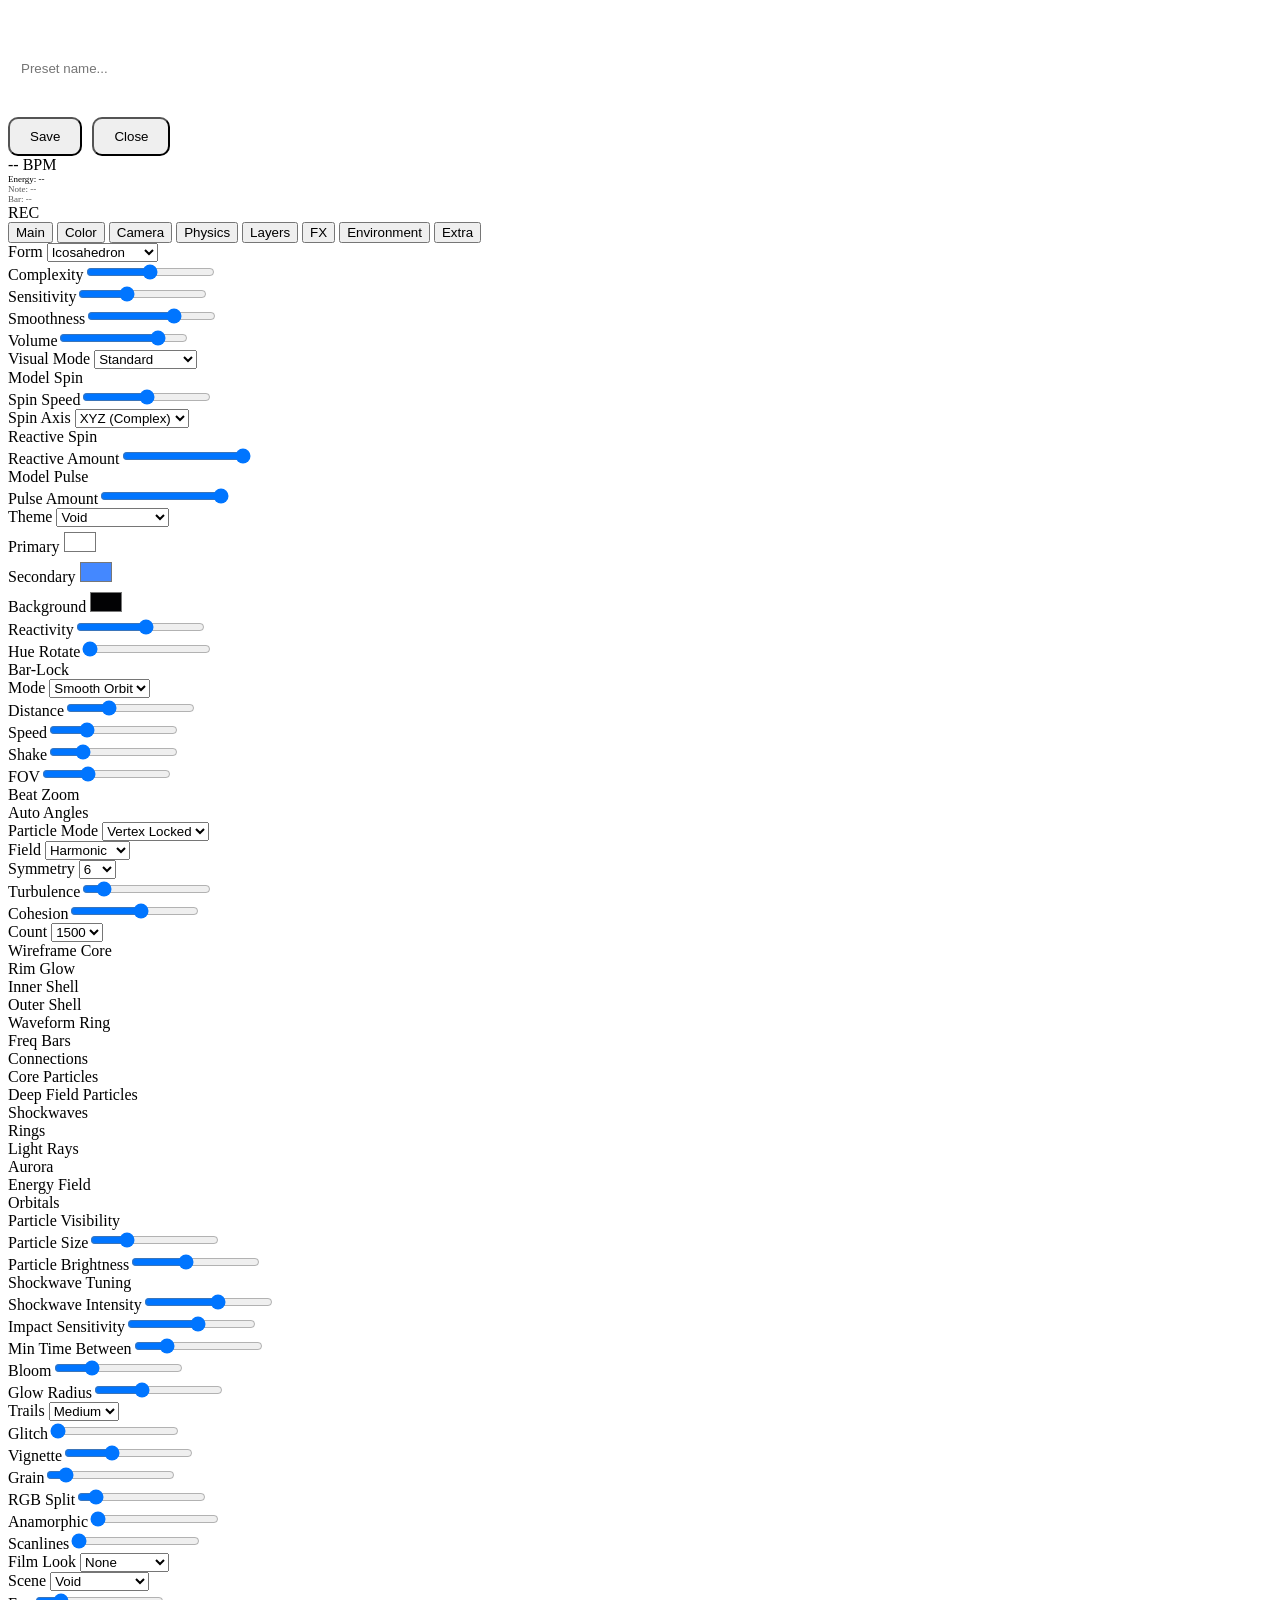
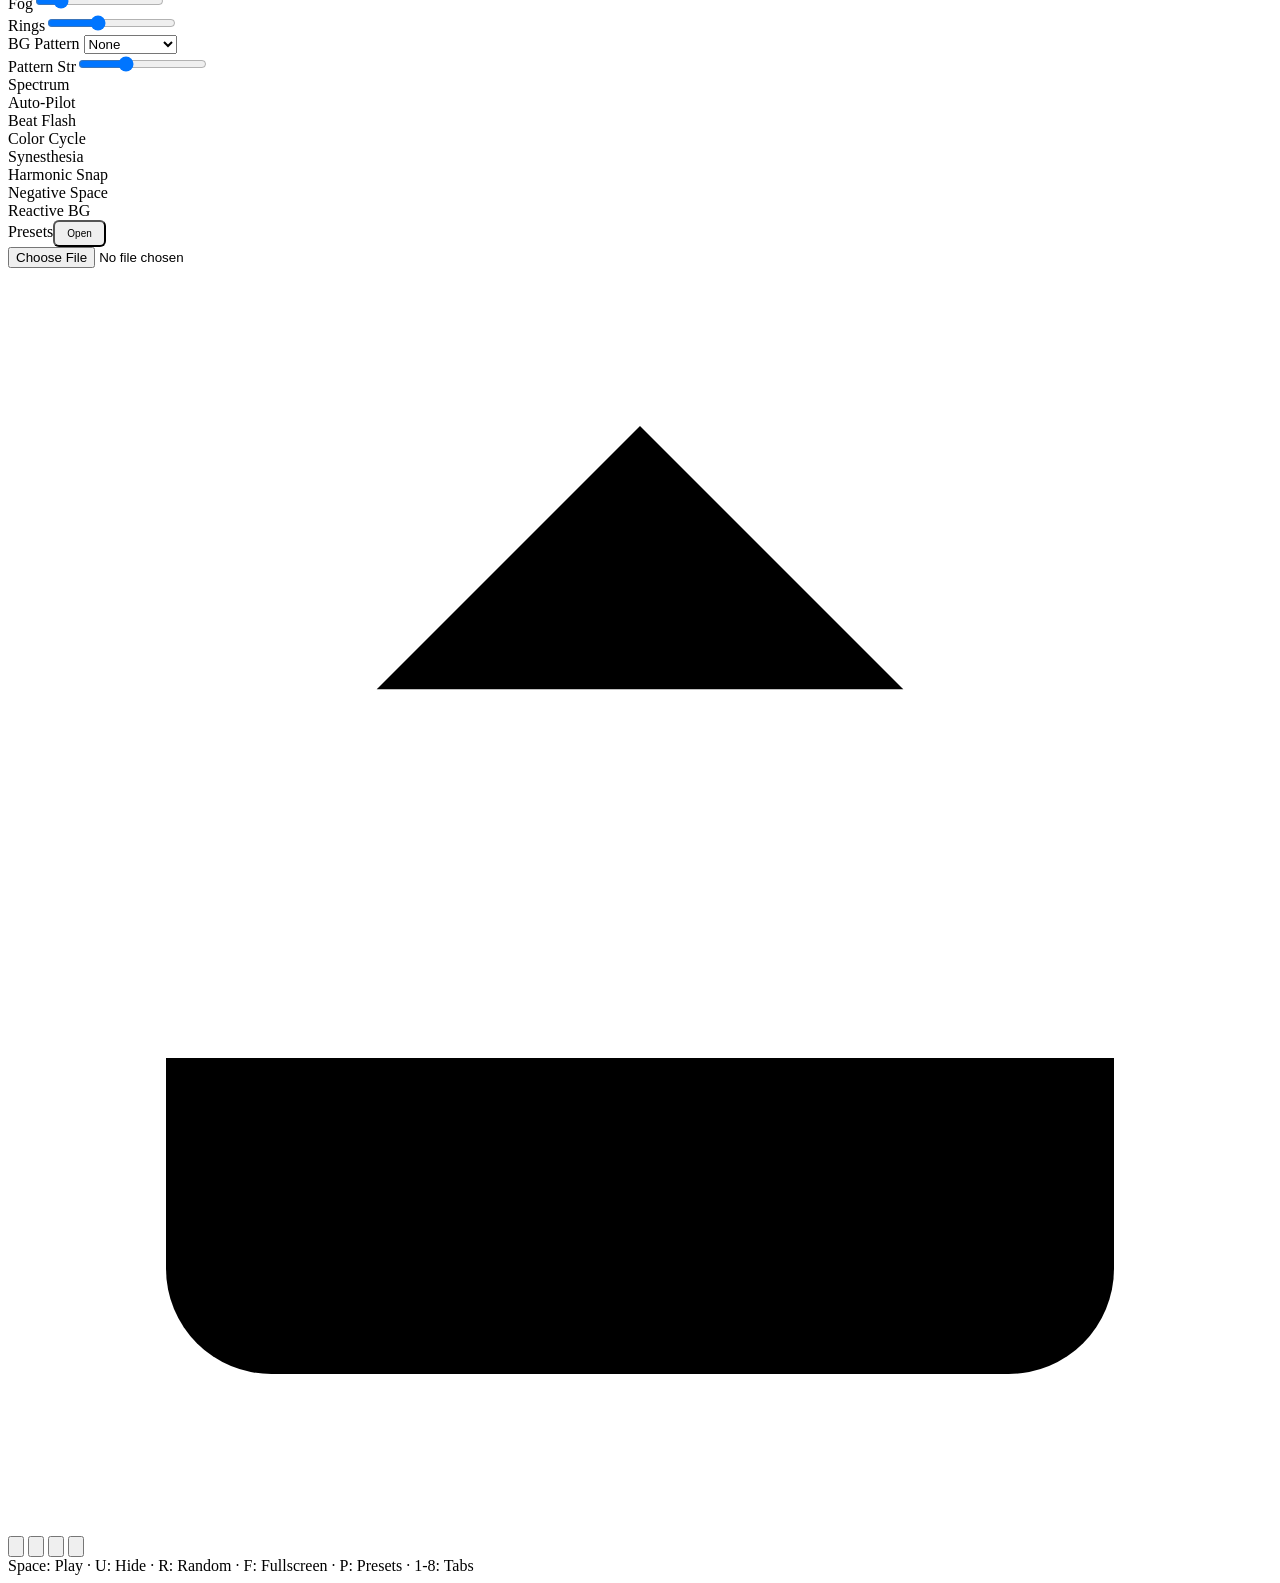
<file: index.html>
<!doctype html>
<!--
Geometric Resonance — by Kyler Simzer
License: MIT (see LICENSE)

Attribution request (not required by the MIT License):
If used commercially, please credit “Geometric Resonance by Kyler Simzer”.

Demo audio:
demo.mp3 © 2025 Kyler Simzer. All rights reserved.
Not licensed under MIT. Demo/listening only. No reuse/redistribution without permission.
-->
<html lang="en">
<head>
  <meta charset="utf-8" />
  <meta name="viewport" content="width=device-width, initial-scale=1" />
  <title>Geometric Resonance Ultra+</title>
  <style>
   
  </style>

  <script type="importmap">
    { "imports": {
      "three": "https://cdn.jsdelivr.net/npm/three@0.165.0/build/three.module.js",
      "three/addons/": "https://cdn.jsdelivr.net/npm/three@0.165.0/examples/jsm/"
    } }
  </script>
</head>

<body>
  
  <canvas id="spectrum-overlay" style="position:fixed;bottom:0;left:0;right:0;height:51px;pointer-events:none;opacity:0.5;z-index:9;"></canvas>

  <div id="preset-modal">
    <h3 style="color:rgba(255,255,255,0.85);font-weight:300;margin-bottom:18px;letter-spacing:0.15em;font-size:14px;">PRESETS</h3>
    <input type="text" id="preset-name" placeholder="Preset name..." style="width:100%;padding:12px;background:rgba(255,255,255,0.04);border:1px solid rgba(255,255,255,0.08);border-radius:10px;color:#fff;margin-bottom:14px;" />
    <div id="preset-list" style="max-height:220px;overflow-y:auto;margin-bottom:14px;"></div>
    <div style="display:flex;gap:10px;">
      <button class="btn" style="width:auto;padding:10px 20px;border-radius:10px;" onclick="savePreset()">Save</button>
      <button class="btn" style="width:auto;padding:10px 20px;border-radius:10px;" onclick="closePresetModal()">Close</button>
    </div>
  </div>

  <div id="status">
    <div id="bpm-display">-- BPM</div>
    <div id="energy-display" style="font-size:9px;">Energy: --</div>
    <div id="note-display" style="font-size:9px;opacity:0.65;">Note: --</div>
    <div id="bar-display" style="font-size:9px;opacity:0.65;">Bar: --</div>
    <div id="rec-indicator">REC</div>
  </div>

  <div id="ui">
    <div class="tabs">
      <button class="tab active" data-tab="main">Main</button>
      <button class="tab" data-tab="color">Color</button>
      <button class="tab" data-tab="camera">Camera</button>
      <button class="tab" data-tab="physics">Physics</button>
      <button class="tab" data-tab="layers">Layers</button>
      <button class="tab" data-tab="fx">FX</button>
      <button class="tab" data-tab="env">Environment</button>
      <button class="tab" data-tab="extra">Extra</button>
    </div>

    <div class="settings-container">
      <!-- MAIN -->
      <div class="settings-panel active" data-panel="main">
        <div class="setting">
          <span class="setting-label">Form</span>
          <select id="form">
            <option value="icosahedron">Icosahedron</option>
            <option value="octahedron">Octahedron</option>
            <option value="tetrahedron">Tetrahedron</option>
            <option value="dodecahedron">Dodecahedron</option>
            <option value="torus">Torus</option>
            <option value="torusKnot">Torus Knot</option>
            <option value="sphere">Sphere</option>
            <option value="hyperboloid">Hyperboloid</option>
            <option value="mobius">Möbius Strip</option>
            <option value="kleinBottle">Klein Bottle</option>
            <option value="gyroid">Gyroid Surface</option>
            <option value="cliffordTorus">Clifford Torus</option>
            <option value="hopfFibration">Hopf Fibration</option>
            <option value="seashell">Seashell</option>
            <option value="diniSurface">Dini Surface</option>
          </select>
        </div>
        <div class="setting"><span class="setting-label">Complexity</span><input type="range" id="density" min="1" max="5" step="1" value="3" /></div>
        <div class="setting"><span class="setting-label">Sensitivity</span><input type="range" id="sensitivity" min="0.2" max="3" step="0.1" value="1.2" /></div>
        <div class="setting"><span class="setting-label">Smoothness</span><input type="range" id="smoothness" min="0" max="1" step="0.05" value="0.7" /></div>
        <div class="setting"><span class="setting-label">Volume</span><input type="range" id="volume" min="0" max="1" step="0.01" value="0.8" /></div>
        <div class="setting">
          <span class="setting-label">Visual Mode</span>
          <select id="visualMode">
            <option value="standard">Standard</option>
            <option value="kaleidoscope">Kaleidoscope</option>
          </select>
        </div>
              <div class="setting"><span class="setting-label">Model Spin</span><div class="toggle active" id="toggleModelSpin"></div></div>
        <div class="setting"><span class="setting-label">Spin Speed</span><input type="range" id="modelSpinSpeed" min="0" max="2" step="0.01" value="1" /></div>
        <div class="setting">
          <span class="setting-label">Spin Axis</span>
          <select id="modelSpinAxis">
            <option value="y">Y Only (Stable)</option>
            <option value="xyz" selected>XYZ (Complex)</option>
          </select>
        </div>
        <div class="setting"><span class="setting-label">Reactive Spin</span><div class="toggle active" id="toggleModelSpinReactive"></div></div>
        <div class="setting"><span class="setting-label">Reactive Amount</span><input type="range" id="modelSpinReactivity" min="0" max="1" step="0.01" value="1" /></div>
        <div class="setting"><span class="setting-label">Model Pulse</span><div class="toggle active" id="toggleModelPulse"></div></div>
        <div class="setting"><span class="setting-label">Pulse Amount</span><input type="range" id="modelPulseAmount" min="0" max="1" step="0.01" value="1" /></div>
      </div>

      <!-- COLOR -->
      <div class="settings-panel" data-panel="color">
        <div class="setting">
          <span class="setting-label">Theme</span>
          <select id="colorTheme">
            <option value="void">Void</option>
            <option value="ember">Ember</option>
            <option value="arctic">Arctic</option>
            <option value="neon">Neon</option>
            <option value="sunset">Sunset</option>
            <option value="forest">Forest</option>
            <option value="vapor">Vaporwave</option>
            <option value="gold">Gold</option>
            <option value="blood">Blood</option>
            <option value="ocean">Ocean</option>
            <option value="aurora">Aurora</option>
            <option value="holographic">Holographic</option>
            <option value="plasma">Plasma</option>
            <option value="infrared">Infrared</option>
            <option value="bioluminescent">Bioluminescent</option>
          </select>
        </div>
        <div class="setting"><span class="setting-label">Primary</span><input type="color" id="colorPrimary" value="#ffffff" style="width:40px;height:30px;border:none;background:none;cursor:pointer;" /></div>
        <div class="setting"><span class="setting-label">Secondary</span><input type="color" id="colorSecondary" value="#4488ff" style="width:40px;height:30px;border:none;background:none;cursor:pointer;" /></div>
        <div class="setting"><span class="setting-label">Background</span><input type="color" id="colorBg" value="#020204" style="width:40px;height:30px;border:none;background:none;cursor:pointer;" /></div>
        <div class="setting"><span class="setting-label">Reactivity</span><input type="range" id="colorReactivity" min="0" max="1" step="0.05" value="0.55" /></div>
        <div class="setting"><span class="setting-label">Hue Rotate</span><input type="range" id="hueRotateSpeed" min="0" max="1" step="0.01" value="0" /></div>
        <div class="setting"><span class="setting-label">Bar-Lock</span><div class="toggle active" id="toggleBarLockColors"></div></div>
      </div>

      <!-- CAMERA -->
      <div class="settings-panel" data-panel="camera">
        <div class="setting">
          <span class="setting-label">Mode</span>
          <select id="cameraMode">
            <option value="orbit">Smooth Orbit</option>
            <option value="reactive">Reactive</option>
            <option value="cinematic">Cinematic</option>
            <option value="spiral">Spiral</option>
            <option value="figure8">Figure 8</option>
            <option value="vortex">Vortex Pull</option>
            <option value="pendulum">Pendulum</option>
            <option value="flythrough">Fly Through</option>
            <option value="drunk">Drunk</option>
          </select>
        </div>
        <div class="setting"><span class="setting-label">Distance</span><input type="range" id="cameraDistance" min="15" max="80" step="1" value="35" /></div>
        <div class="setting"><span class="setting-label">Speed</span><input type="range" id="cameraSpeed" min="0.1" max="2" step="0.05" value="0.6" /></div>
        <div class="setting"><span class="setting-label">Shake</span><input type="range" id="cameraShake" min="0" max="2" step="0.05" value="0.45" /></div>
        <div class="setting"><span class="setting-label">FOV</span><input type="range" id="cameraFov" min="30" max="120" step="5" value="60" /></div>
        <div class="setting"><span class="setting-label">Beat Zoom</span><div class="toggle active" id="toggleBeatZoom"></div></div>
        <div class="setting"><span class="setting-label">Auto Angles</span><div class="toggle" id="toggleAutoAngles"></div></div>
      </div>

      <!-- PHYSICS -->
      <div class="settings-panel" data-panel="physics">
        <div class="setting">
          <span class="setting-label">Particle Mode</span>
          <select id="particleMode">
            <option value="vertex">Vertex Locked</option>
            <option value="swarm">Swarm</option>
            <option value="explode">Explosive</option>
            <option value="orbital">Orbital</option>
            <option value="magnetic">Magnetic</option>
            <option value="wave">Wave</option>
            <option value="vortex">Vortex</option>
            <option value="aurora">Aurora</option>
          </select>
        </div>
        <div class="setting">
          <span class="setting-label">Field</span>
          <select id="fieldMode">
            <option value="harmonic" selected>Harmonic</option>
            <option value="noise">Noise</option>
            <option value="curl">Curl Noise</option>
            <option value="spiral">Spiral</option>
          </select>
        </div>
        <div class="setting">
          <span class="setting-label">Symmetry</span>
          <select id="symmetry">
            <option value="3">3</option><option value="4">4</option><option value="5">5</option>
            <option value="6" selected>6</option><option value="8">8</option><option value="12">12</option>
          </select>
        </div>
        <div class="setting"><span class="setting-label">Turbulence</span><input type="range" id="turbulence" min="0" max="2" step="0.05" value="0.25" /></div>
        <div class="setting"><span class="setting-label">Cohesion</span><input type="range" id="cohesion" min="0" max="1" step="0.05" value="0.55" /></div>
        <div class="setting">
          <span class="setting-label">Count</span>
          <select id="particleCount">
            <option value="500">500</option><option value="1500" selected>1500</option>
            <option value="4000">4000</option><option value="8000">8000</option>
          </select>
        </div>
      </div>

            <!-- LAYERS -->
      <div class="settings-panel" data-panel="layers">
        <div class="setting"><span class="setting-label">Wireframe Core</span><div class="toggle active" id="toggleWireframe"></div></div>
        <div class="setting"><span class="setting-label">Rim Glow</span><div class="toggle active" id="toggleRimGlow"></div></div>
        <div class="setting"><span class="setting-label">Inner Shell</span><div class="toggle active" id="toggleInner"></div></div>
        <div class="setting"><span class="setting-label">Outer Shell</span><div class="toggle active" id="toggleOuter"></div></div>
        <div class="setting"><span class="setting-label">Waveform Ring</span><div class="toggle active" id="toggleWaveform"></div></div>
        <div class="setting"><span class="setting-label">Freq Bars</span><div class="toggle" id="toggleBars"></div></div>
        <div class="setting"><span class="setting-label">Connections</span><div class="toggle active" id="toggleConnections"></div></div>
        <div class="setting"><span class="setting-label">Core Particles</span><div class="toggle active" id="toggleParticles"></div></div>
        <div class="setting"><span class="setting-label">Deep Field Particles</span><div class="toggle active" id="toggleDeepParticles"></div></div>
        <div class="setting"><span class="setting-label">Shockwaves</span><div class="toggle active" id="toggleShockwaves"></div></div>
        <div class="setting"><span class="setting-label">Rings</span><div class="toggle active" id="toggleRings"></div></div>
        <div class="setting"><span class="setting-label">Light Rays</span><div class="toggle" id="toggleLightRays"></div></div>
        <div class="setting"><span class="setting-label">Aurora</span><div class="toggle" id="toggleAurora"></div></div>
        <div class="setting"><span class="setting-label">Energy Field</span><div class="toggle" id="toggleEnergyField"></div></div>
        <div class="setting"><span class="setting-label">Orbitals</span><div class="toggle" id="toggleOrbitals"></div></div>

        <div class="group-title">Particle Visibility</div>
        <div class="setting"><span class="setting-label">Particle Size</span><input type="range" id="particleSizeMult" min="0.5" max="2.5" step="0.05" value="1" /></div>
        <div class="setting"><span class="setting-label">Particle Brightness</span><input type="range" id="particleBrightness" min="0.3" max="2.0" step="0.05" value="1" /></div>

        <div class="group-title">Shockwave Tuning</div>
        <div class="setting"><span class="setting-label">Shockwave Intensity</span><input type="range" id="shockwaveIntensity" min="0" max="1.2" step="0.05" value="0.7" /></div>
        <div class="setting"><span class="setting-label">Impact Sensitivity</span><input type="range" id="shockwaveImpactThreshold" min="0" max="1" step="0.02" value="0.55" /></div>
        <div class="setting"><span class="setting-label">Min Time Between</span><input type="range" id="shockwaveCooldown" min="0.05" max="0.8" step="0.01" value="0.22" /></div>
      </div>

<!-- FX -->
      <div class="settings-panel" data-panel="fx">
        <div class="setting"><span class="setting-label">Bloom</span><input type="range" id="bloomStrength" min="0" max="3" step="0.05" value="0.8" /></div>
        <div class="setting"><span class="setting-label">Glow Radius</span><input type="range" id="bloomRadius" min="0" max="2" step="0.05" value="0.7" /></div>
        <div class="setting">
          <span class="setting-label">Trails</span>
          <select id="trailMode">
            <option value="none">None</option><option value="light">Light</option>
            <option value="medium" selected>Medium</option><option value="heavy">Heavy</option><option value="smear">Smear</option>
          </select>
        </div>
        <div class="setting"><span class="setting-label">Glitch</span><input type="range" id="glitchAmount" min="0" max="1" step="0.05" value="0" /></div>
        <div class="setting"><span class="setting-label">Vignette</span><input type="range" id="vignette" min="0" max="1" step="0.05" value="0.35" /></div>
        <div class="setting"><span class="setting-label">Grain</span><input type="range" id="grain" min="0" max="1" step="0.05" value="0.12" /></div>
        <div class="setting"><span class="setting-label">RGB Split</span><input type="range" id="aberration" min="0" max="1" step="0.05" value="0.08" /></div>
        <div class="setting"><span class="setting-label">Anamorphic</span><input type="range" id="anamorphic" min="0" max="1" step="0.05" value="0" /></div>
        <div class="setting"><span class="setting-label">Scanlines</span><input type="range" id="scanlines" min="0" max="1" step="0.05" value="0" /></div>
        <div class="setting">
          <span class="setting-label">Film Look</span>
          <select id="filmLook">
            <option value="none">None</option><option value="cinematic">Cinematic</option>
            <option value="vintage">Vintage</option><option value="neon">Neon Night</option><option value="dream">Dream</option>
          </select>
        </div>
      </div>

      <!-- ENV -->
      <div class="settings-panel" data-panel="env">
        <div class="setting">
          <span class="setting-label">Scene</span>
          <select id="environment">
            <option value="void">Void</option><option value="grid">Grid Floor</option>
            <option value="stars">Starfield</option><option value="nebula">Nebula</option>
            <option value="matrix">Matrix Rain</option><option value="ocean">Deep Ocean</option><option value="crystal">Crystal Cave</option>
          </select>
        </div>
        <div class="setting"><span class="setting-label">Fog</span><input type="range" id="fogDensity" min="0" max="0.05" step="0.002" value="0.008" /></div>
        <div class="setting"><span class="setting-label">Rings</span><input type="range" id="ringCount" min="0" max="8" step="1" value="3" /></div>
        <div class="setting">
          <span class="setting-label">BG Pattern</span>
          <select id="bgPattern">
            <option value="none" selected>None</option><option value="mandala">Mandala</option>
            <option value="lattice">Lattice</option><option value="plasma">Plasma</option>
            <option value="voronoi">Voronoi</option><option value="waves">Sine Waves</option>
          </select>
        </div>
        <div class="setting"><span class="setting-label">Pattern Str</span><input type="range" id="bgPatternStrength" min="0" max="1" step="0.05" value="0.35" /></div>
      </div>

      <!-- EXTRA -->
      <div class="settings-panel" data-panel="extra">
        <div class="setting"><span class="setting-label">Spectrum</span><div class="toggle active" id="toggleSpectrum"></div></div>
        <div class="setting"><span class="setting-label">Auto-Pilot</span><div class="toggle" id="toggleAutoPilot"></div></div>
        <div class="setting"><span class="setting-label">Beat Flash</span><div class="toggle active" id="toggleBeatFlash"></div></div>
        <div class="setting"><span class="setting-label">Color Cycle</span><div class="toggle active" id="toggleColorCycle"></div></div>
        <div class="setting"><span class="setting-label">Synesthesia</span><div class="toggle" id="toggleSynesthesia"></div></div>
        <div class="setting"><span class="setting-label">Harmonic Snap</span><div class="toggle active" id="toggleHarmonicSnap"></div></div>
        <div class="setting"><span class="setting-label">Negative Space</span><div class="toggle" id="toggleNegativeSpace"></div></div>
        <div class="setting"><span class="setting-label">Reactive BG</span><div class="toggle active" id="toggleReactiveBg"></div></div>
        <div class="setting"><span class="setting-label">Presets</span><button class="btn" style="width:auto;padding:6px 12px;border-radius:6px;font-size:10px;" onclick="openPresetModal()">Open</button></div>
      </div>
    </div>

    <div class="controls">
      <div class="btn" style="position:relative;">
        <input type="file" accept="audio/*" id="file" class="file-input" />
        <svg viewBox="0 0 24 24"><path d="M21 15v4a2 2 0 0 1-2 2H5a2 2 0 0 1-2-2v-4"/><polyline points="17 8 12 3 7 8"/><line x1="12" y1="3" x2="12" y2="15"/></svg>
      </div>
      <button class="btn primary" id="playBtn">
        <svg id="playIcon" viewBox="0 0 24 24"><polygon points="5 3 19 12 5 21 5 3"/></svg>
        <svg id="pauseIcon" viewBox="0 0 24 24" style="display:none;"><rect x="6" y="4" width="4" height="16"/><rect x="14" y="4" width="4" height="16"/></svg>
      </button>
      <button class="btn" id="recordBtn"><svg viewBox="0 0 24 24"><circle cx="12" cy="12" r="6"/></svg></button>
      <button class="btn" id="randomBtn" title="Randomize"><svg viewBox="0 0 24 24"><path d="M16 3h5v5M4 20L21 3M21 16v5h-5M15 15l6 6M4 4l5 5"/></svg></button>
      <button class="btn" id="fullscreenBtn" title="Fullscreen"><svg viewBox="0 0 24 24"><path d="M8 3H5a2 2 0 00-2 2v3m18 0V5a2 2 0 00-2-2h-3m0 18h3a2 2 0 002-2v-3M3 16v3a2 2 0 002 2h3"/></svg></button>
    </div>

    <span class="hint">Space: Play · U: Hide · R: Random · F: Fullscreen · P: Presets · 1-8: Tabs</span>
  </div>

  <audio id="audio" crossorigin="anonymous"></audio>
  <script type="module">
    import * as THREE from "three";
    import { EffectComposer } from "three/addons/postprocessing/EffectComposer.js";
    import { RenderPass } from "three/addons/postprocessing/RenderPass.js";
    import { UnrealBloomPass } from "three/addons/postprocessing/UnrealBloomPass.js";
    import { AfterimagePass } from "three/addons/postprocessing/AfterimagePass.js";
    import { ShaderPass } from "three/addons/postprocessing/ShaderPass.js";

    const TAU = Math.PI * 2;
    const clamp = (v, a, b) => Math.min(b, Math.max(a, v));
    const lerp = (a, b, t) => a + (b - a) * t;
    const fract = (x) => x - Math.floor(x);
    const hash1 = (n) => fract(Math.sin(n * 12.9898) * 43758.5453123);
    
    // Easing functions for smoother animations
    const easeOutQuad = (t) => t * (2 - t);
    const easeOutCubic = (t) => 1 - Math.pow(1 - t, 3);
    const easeOutExpo = (t) => t === 1 ? 1 : 1 - Math.pow(2, -10 * t);
    const easeInOutSine = (t) => -(Math.cos(Math.PI * t) - 1) / 2;
    const smoothstep = (a, b, t) => { const x = clamp((t - a) / (b - a), 0, 1); return x * x * (3 - 2 * x); };
    const smootherstep = (a, b, t) => { const x = clamp((t - a) / (b - a), 0, 1); return x * x * x * (x * (x * 6 - 15) + 10); };
    
    // Improved noise function with better distribution
    const hash2 = (x, y) => fract(Math.sin(x * 12.9898 + y * 78.233) * 43758.5453);
    const hash3 = (x, y, z) => fract(Math.sin(x * 12.9898 + y * 78.233 + z * 45.164) * 43758.5453);
    
    // Perlin-like noise interpolation for smoother motion
    const fade = (t) => t * t * t * (t * (t * 6 - 15) + 10);
    const gradNoise = (x, y, z) => {
      const xi = Math.floor(x), yi = Math.floor(y), zi = Math.floor(z);
      const xf = x - xi, yf = y - yi, zf = z - zi;
      const u = fade(xf), v = fade(yf), w = fade(zf);
      
      const n000 = hash3(xi, yi, zi) * 2 - 1;
      const n001 = hash3(xi, yi, zi + 1) * 2 - 1;
      const n010 = hash3(xi, yi + 1, zi) * 2 - 1;
      const n011 = hash3(xi, yi + 1, zi + 1) * 2 - 1;
      const n100 = hash3(xi + 1, yi, zi) * 2 - 1;
      const n101 = hash3(xi + 1, yi, zi + 1) * 2 - 1;
      const n110 = hash3(xi + 1, yi + 1, zi) * 2 - 1;
      const n111 = hash3(xi + 1, yi + 1, zi + 1) * 2 - 1;
      
      return lerp(
        lerp(lerp(n000, n100, u), lerp(n010, n110, u), v),
        lerp(lerp(n001, n101, u), lerp(n011, n111, u), v),
        w
      );
    };

    const config = {
      form: 'icosahedron', density: 3, sensitivity: 1.2, volume: 0.8, visualMode: 'standard',
      colorTheme: 'void', colorPrimary: '#ffffff', colorSecondary: '#4488ff', colorBg: '#020204',
      colorReactivity: 0.55, colorCycle: true, hueRotateSpeed: 0, barLockColors: true,
      cameraMode: 'orbit', cameraDistance: 35, cameraSpeed: 0.6, cameraShake: 0.45, cameraFov: 60,
      cameraBeatZoom: true, cameraAutoAngles: false,
      particleMode: 'vertex', fieldMode: 'harmonic', symmetry: 6, turbulence: 0.25, cohesion: 0.55, particleCount: 1500,
      bloomStrength: 0.8, bloomRadius: 0.7, trailMode: 'medium', glitchAmount: 0,
      vignette: 0.35, grain: 0.12, aberration: 0.08, anamorphic: 0, scanlines: 0, filmLook: 'none',
      environment: 'void', fogDensity: 0.008, ringCount: 3,
      showInner: true, showOuter: true, showWaveform: true, showBars: false,
      showConnections: true, showParticles: true, showDeepParticles: true, showShockwaves: true,
      showWireframeCore: true, showRimGlow: true, showRings: true,
      particleSizeMult: 1.0, particleBrightness: 1.0,
      shockwaveIntensity: 0.7, shockwaveImpactThreshold: 0.55, shockwaveCooldown: 0.22,
      showLightRays: false, showAurora: false, showEnergyField: false, showOrbitals: false,
      showSpectrum: true, autoPilot: false, beatFlash: true,
      synesthesia: false, harmonicSnap: true, negativeSpace: false, reactiveBg: true,
      bgPattern: 'none', bgPatternStrength: 0.35,
      // NEW: Smoothness control (0 = reactive, 1 = ultra smooth)
      smoothness: 0.7,
      // Model motion controls
      modelSpinEnabled: true,
      modelSpinSpeed: 1.0,
      modelSpinAxis: 'xyz',
      modelSpinReactive: true,
      modelSpinReactivity: 1.0,
      modelPulseEnabled: true,
      modelPulseAmount: 1.0 
    };

    const colorThemes = {
      void: { primary: '#ffffff', secondary: '#888888', bg: '#020204' },
      ember: { primary: '#ff6b35', secondary: '#ff2200', bg: '#0a0505' },
      arctic: { primary: '#88ffff', secondary: '#0066ff', bg: '#020508' },
      neon: { primary: '#ff00ff', secondary: '#00ffff', bg: '#050008' },
      sunset: { primary: '#ff8855', secondary: '#ff3366', bg: '#0a0508' },
      forest: { primary: '#88ff88', secondary: '#00aa44', bg: '#030805' },
      vapor: { primary: '#ff71ce', secondary: '#01cdfe', bg: '#05020a' },
      gold: { primary: '#ffd700', secondary: '#ff8c00', bg: '#080604' },
      blood: { primary: '#ff0044', secondary: '#880022', bg: '#0a0204' },
      ocean: { primary: '#0088ff', secondary: '#004488', bg: '#020408' },
      aurora: { primary: '#00ff88', secondary: '#ff00ff', bg: '#020804' },
      holographic: { primary: '#ff88ff', secondary: '#88ffff', bg: '#040408' },
      plasma: { primary: '#ff4488', secondary: '#4488ff', bg: '#080408' },
      infrared: { primary: '#ff2222', secondary: '#880044', bg: '#0a0204' },
      bioluminescent: { primary: '#00ffaa', secondary: '#0088ff', bg: '#020806' }
    };

    const renderer = new THREE.WebGLRenderer({ antialias: true, alpha: false });
    renderer.setSize(window.innerWidth, window.innerHeight);
    renderer.setPixelRatio(Math.min(window.devicePixelRatio, 2));
    renderer.toneMapping = THREE.ACESFilmicToneMapping;
    renderer.toneMappingExposure = 1.15;
    document.body.appendChild(renderer.domElement);
    renderer.domElement.id = 'canvas';

    // Background Scene
    const bgScene = new THREE.Scene();
    const bgCam = new THREE.OrthographicCamera(-1, 1, 1, -1, 0, 1);

    const bgUniforms = {
      uTime: { value: 0 }, uPhase: { value: 0 },
      uResolution: { value: new THREE.Vector2(window.innerWidth, window.innerHeight) },
      uBgColor: { value: new THREE.Color(config.colorBg) },
      uAccentA: { value: new THREE.Color(config.colorPrimary) },
      uAccentB: { value: new THREE.Color(config.colorSecondary) },
      uPattern: { value: 0 }, uPatternStrength: { value: config.bgPatternStrength },
      uSymmetry: { value: config.symmetry },
      uEnergy: { value: 0 }, uBass: { value: 0 }, uMid: { value: 0 }, uHigh: { value: 0 },
      uNegative: { value: 0 }, uBeatPulse: { value: 0 }, uReactiveBg: { value: 1 }
    };

    const bgVert = `varying vec2 vUv; void main(){ vUv = uv; gl_Position = vec4(position.xy, 0.0, 1.0); }`;
    const bgFrag = `
      precision highp float;
      varying vec2 vUv;
      uniform float uTime, uPhase, uPatternStrength, uSymmetry, uEnergy, uBass, uMid, uHigh, uNegative, uBeatPulse, uReactiveBg;
      uniform vec2 uResolution;
      uniform vec3 uBgColor, uAccentA, uAccentB;
      uniform int uPattern;
      float sat(float x){ return clamp(x, 0.0, 1.0); }
      float hash(vec2 p) { return fract(sin(dot(p, vec2(127.1, 311.7))) * 43758.5453); }
      vec3 mixScreen(vec3 a, vec3 b, float t){ return mix(a, 1.0 - (1.0 - a) * (1.0 - b), t); }
      void main(){
        vec2 uv = vUv;
        float aspect = uResolution.x / max(uResolution.y, 1.0);
        vec3 base = uBgColor;
        vec2 p = uv * 2.0 - 1.0;
        p.x *= aspect;
        float r = length(p), a = atan(p.y, p.x);
        float n = max(uSymmetry, 1.0);
        float sector = 6.28318530718 / n;
        float asym = mod(a + 3.14159265359, sector) * n;
        float ph = uPhase;
        float reactMult = uReactiveBg > 0.5 ? 1.0 : 0.0;
        float pat = 0.0;
        if (uPattern == 1) {
          pat = 0.55 * sin((10.0 + uBass * 10.0 * reactMult) * r - ph * 0.35) * cos((2.0 + uMid * 4.0 * reactMult) * asym + ph * 0.25)
              + 0.35 * sin((18.0 + uHigh * 20.0 * reactMult) * r + (3.0 + uHigh * 4.0 * reactMult) * asym - ph * 0.55);
        } else if (uPattern == 2) {
          float s = 6.0 + uMid * 10.0 * reactMult;
          float rot = ph * 0.08;
          mat2 R = mat2(cos(rot), -sin(rot), sin(rot), cos(rot));
          vec2 q = R * p;
          float gx = abs(fract(q.x * s) - 0.5), gy = abs(fract(q.y * s) - 0.5);
          pat = (1.0 - sat(min(gx, gy) * 18.0)) * (0.6 + 0.4 * sin(ph * 0.25 + r * 3.0));
        } else if (uPattern == 3) {
          pat = 0.25 * (sin(p.x * (2.0 + uBass * 3.0 * reactMult) + ph * 0.15) + sin(p.y * (3.0 + uMid * 4.0 * reactMult) - ph * 0.12)
              + sin((p.x + p.y) * (4.0 + uHigh * 6.0 * reactMult) + ph * 0.10) + sin(r * (6.0 + uEnergy * 8.0 * reactMult) - ph * 0.08));
        } else if (uPattern == 4) {
          pat = sin(r * 8.0 - ph * 0.2) * 0.5 + sin(asym * 3.0 + ph * 0.1) * 0.3;
        } else if (uPattern == 5) {
          for (float i = 1.0; i <= 5.0; i++) {
            float freq = i * (1.0 + uEnergy * 0.5 * reactMult);
            pat += (sin(p.x * freq + ph * 0.2 * i) + sin(p.y * freq + ph * 0.15 * i)) / i;
          }
          pat *= 0.15;
        }
        float strength = uPatternStrength * (0.25 + 0.75 * uEnergy * reactMult);
        vec3 accent = mix(uAccentA, uAccentB, sat(0.5 + 0.5 * sin(ph * 0.06 + r * 2.0)));
        base = mixScreen(base, accent * (0.35 + 0.65 * sat(pat * 0.8 + 0.2)), strength);
        base += accent * uBeatPulse * 0.15 * reactMult * (1.0 - r * 0.5);
        base = mix(base, base * (0.55 + 0.45 * smoothstep(1.35, 0.15, r)), 0.70);
        base += (hash(uv * uResolution.xy + fract(uTime) * 100.0) - 0.5) * 0.03;
        if (uNegative > 0.5) base = mix(mix(base, vec3(1.0), 0.82), vec3(1.0) - base * 0.55, 0.6);
        gl_FragColor = vec4(base, 1.0);
      }
    `;
    bgScene.add(new THREE.Mesh(new THREE.PlaneGeometry(2, 2), new THREE.ShaderMaterial({ uniforms: bgUniforms, vertexShader: bgVert, fragmentShader: bgFrag, depthTest: false, depthWrite: false })));

    function setBgPatternFromConfig() {
      const map = { none: 0, mandala: 1, lattice: 2, plasma: 3, voronoi: 4, waves: 5 };
      bgUniforms.uPattern.value = map[config.bgPattern] || 0;
    }
    setBgPatternFromConfig();

    // Main Scene
    const scene = new THREE.Scene();
    scene.fog = new THREE.FogExp2(config.colorBg, config.fogDensity);
    const camera = new THREE.PerspectiveCamera(config.cameraFov, window.innerWidth / window.innerHeight, 0.1, 500);
    camera.position.set(0, 0, config.cameraDistance);
    scene.add(new THREE.AmbientLight(0xffffff, 0.25));
    const mainLight = new THREE.PointLight(0xffffff, 1.2, 120);
    mainLight.position.set(20, 20, 20);
    scene.add(mainLight);
    const fillLight = new THREE.PointLight(0x4488ff, 0.4, 80);
    fillLight.position.set(-15, -10, -20);
    scene.add(fillLight);
    // Audio Analyzer - Enhanced with better frequency mapping and transient detection
    

    

    const music = { beats: 0, phase: 0, bpmSmooth: 120, lastSeenBar: -1 };
    const shockState = { lastTime: -1e9 };
    function updateMusicClock(dt) {
      const bpm = audio.getBPM() || 120;
      music.bpmSmooth = lerp(music.bpmSmooth, bpm, 0.08);
      music.beats += dt * (clamp(music.bpmSmooth, 50, 220) / 60);
      music.phase = music.beats * TAU;
    }
    // Geometry
    function createParametricGeometry(func, slices, stacks, scale = 8) {
      const geometry = new THREE.BufferGeometry();
      const vertices = [], indices = [];
      for (let i = 0; i <= stacks; i++) {
        const v = i / stacks;
        for (let j = 0; j <= slices; j++) {
          const u = j / slices, point = func(u, v);
          vertices.push(point.x * scale, point.y * scale, point.z * scale);
        }
      }
      for (let i = 0; i < stacks; i++) for (let j = 0; j < slices; j++) {
        const a = i * (slices + 1) + j, b = a + slices + 1;
        indices.push(a, b, a + 1, b, b + 1, a + 1);
      }
      geometry.setAttribute('position', new THREE.Float32BufferAttribute(vertices, 3));
      geometry.setIndex(indices);
      geometry.computeVertexNormals();
      return geometry;
    }

    function createGeometry(type, detail) {
      const segments = 8 + detail * 8;
      switch(type) {
        case 'icosahedron': return new THREE.IcosahedronGeometry(8, detail);
        case 'octahedron': return new THREE.OctahedronGeometry(9, detail);
        case 'tetrahedron': return new THREE.TetrahedronGeometry(10, detail);
        case 'dodecahedron': return new THREE.DodecahedronGeometry(8, detail);
        case 'torus': return new THREE.TorusGeometry(6, 2.5, 12 * detail, 24 * detail);
        case 'torusKnot': return new THREE.TorusKnotGeometry(5, 1.5, 64 * detail, 8 * detail);
        case 'sphere': return new THREE.SphereGeometry(8, 16 * detail, 16 * detail);
        case 'hyperboloid': return createParametricGeometry((u, v) => {
          const theta = u * TAU, t = (v - 0.5) * 3;
          return { x: Math.sqrt(1 + t*t) * Math.cos(theta), y: t, z: Math.sqrt(1 + t*t) * Math.sin(theta) };
        }, segments, segments, 5);
        case 'mobius': return createParametricGeometry((u, v) => {
          const theta = u * TAU, w = (v - 0.5) * 2, r = 2 + w * Math.cos(theta / 2);
          return { x: r * Math.cos(theta), y: w * Math.sin(theta / 2), z: r * Math.sin(theta) };
        }, segments * 2, Math.max(4, detail * 2), 3);
        case 'kleinBottle': return createParametricGeometry((u, v) => {
          const theta = u * TAU, phi = v * TAU, rr = 4;
          let x, y, z;
          if (theta < Math.PI) { x = 6 * Math.cos(theta) * (1 + Math.sin(theta)) + rr * (1 - Math.cos(theta) / 2) * Math.cos(theta) * Math.cos(phi); z = 16 * Math.sin(theta) + rr * (1 - Math.cos(theta) / 2) * Math.sin(theta) * Math.cos(phi); }
          else { x = 6 * Math.cos(theta) * (1 + Math.sin(theta)) + rr * (1 - Math.cos(theta) / 2) * Math.cos(phi + Math.PI); z = 16 * Math.sin(theta); }
          y = rr * (1 - Math.cos(theta) / 2) * Math.sin(phi);
          return { x: x * 0.25, y: y * 0.25, z: (z - 8) * 0.25 };
        }, segments * 2, segments, 4);
        case 'gyroid': return createParametricGeometry((u, v) => {
          const theta = u * TAU, phi = v * Math.PI;
          const r = 1 + 0.3 * (Math.sin(theta * 2) * Math.cos(phi * 3) + Math.sin(phi * 2) * Math.cos(theta * 3) + Math.sin(theta * 3) * Math.sin(phi * 2));
          return { x: r * Math.sin(phi) * Math.cos(theta), y: r * Math.cos(phi), z: r * Math.sin(phi) * Math.sin(theta) };
        }, segments * 2, segments * 2, 6);
        case 'cliffordTorus': return createParametricGeometry((u, v) => {
          const theta = u * TAU, phi = v * TAU, rr = 0.7071;
          const ww = rr * Math.cos(theta), x = rr * Math.sin(theta), y = rr * Math.cos(phi), z = rr * Math.sin(phi);
          const scale = 1 / (1 - ww + 0.01);
          return { x: x * scale, y: y * scale, z: z * scale };
        }, segments * 2, segments * 2, 4);
        case 'hopfFibration': return createParametricGeometry((u, v) => {
          const theta = u * TAU * 2, phi = v * TAU, rr = 1.5;
          return { x: rr * (Math.cos(theta) + Math.cos(phi) * Math.cos(theta + phi)), y: rr * (Math.sin(theta) + Math.cos(phi) * Math.sin(theta + phi)), z: rr * Math.sin(phi) };
        }, segments * 3, segments * 2, 3);
        case 'seashell': return createParametricGeometry((u, v) => {
          const theta = u * TAU * 3, s = v * TAU;
          const W = (s / TAU) * Math.exp(theta / (TAU * 2));
          return { x: W * Math.cos(theta) * (1 + Math.cos(s)) * 2, y: W * Math.sin(theta) * (1 + Math.cos(s)) * 2, z: (W * Math.sin(s) - 0.2 * Math.pow(theta / TAU, 2)) * 2 + 4 };
        }, segments * 3, segments, 2);
        case 'diniSurface': return createParametricGeometry((u, v) => {
          const aa = 1, b = 0.2, uu = u * TAU * 2, vv = 0.01 + v * 1.5;
          return { x: aa * Math.cos(uu) * Math.sin(vv), y: aa * Math.sin(uu) * Math.sin(vv), z: (aa * (Math.cos(vv) + Math.log(Math.tan(vv / 2))) + b * uu) * 0.3 };
        }, segments * 2, segments, 3);
        default: return new THREE.IcosahedronGeometry(8, detail);
      }
    }

    let wireframeMesh, particleSystem, connectionLines, rimMesh, vertexData = [];
    let innerMesh, outerMesh, rings = [], envObjects = [], floatingParticles, floatingData = [];
    let waveformRing, freqBars = [], lightRays = [], auroraLayer, energyFieldMesh, orbitalRings = [];
    const shockwaves = [];

    function buildMainGeometry() {
      if (wireframeMesh) scene.remove(wireframeMesh);
      if (rimMesh) scene.remove(rimMesh);
      if (particleSystem) scene.remove(particleSystem);
      if (connectionLines) scene.remove(connectionLines);

      const geom = createGeometry(config.form, config.density);
      wireframeMesh = new THREE.LineSegments(new THREE.WireframeGeometry(geom), new THREE.LineBasicMaterial({ color: 0xffffff, transparent: true, opacity: 0.35, blending: THREE.AdditiveBlending }));
      wireframeMesh.visible = config.showWireframeCore;
      scene.add(wireframeMesh);

      const rimVert = 'varying vec3 vN, vW, vPos; void main(){ vN = normalize(normalMatrix * normal); vW = (modelMatrix * vec4(position, 1.0)).xyz; vPos = position; gl_Position = projectionMatrix * viewMatrix * modelMatrix * vec4(position, 1.0); }';
      const rimFrag = 'uniform vec3 uColor; uniform float uIntensity, uPower, uTime; varying vec3 vN, vW, vPos; void main(){ vec3 V = normalize(cameraPosition - vW); float fres = pow(1.0 - clamp(dot(normalize(vN), V), 0.0, 1.0), uPower); float irid = sin(length(vPos) * 3.0 + uTime * 2.0) * 0.5 + 0.5; vec3 col = mix(uColor, uColor * vec3(1.2, 0.9, 1.1), irid * 0.3); gl_FragColor = vec4(col * fres * uIntensity, fres * 0.85); }';
      rimMesh = new THREE.Mesh(geom, new THREE.ShaderMaterial({
        uniforms: { uColor: { value: new THREE.Color(1,1,1) }, uIntensity: { value: 1.0 }, uPower: { value: 2.6 }, uTime: { value: 0 } },
        vertexShader: rimVert, fragmentShader: rimFrag,
        transparent: true, depthWrite: false, blending: THREE.AdditiveBlending
      }));
      rimMesh.visible = config.negativeSpace;
      rimMesh.visible = config.showRimGlow;
      scene.add(rimMesh);

      const posArr = geom.attributes.position.array;
      const uniqueSet = new Set();
      vertexData = [];
      for (let i = 0; i < posArr.length; i += 3) {
        const key = `${posArr[i].toFixed(2)},${posArr[i+1].toFixed(2)},${posArr[i+2].toFixed(2)}`;
        if (!uniqueSet.has(key)) {
          uniqueSet.add(key);
          const v = new THREE.Vector3(posArr[i], posArr[i+1], posArr[i+2]);
          const norm = v.clone().normalize();
          vertexData.push({
            base: v.clone(), current: v.clone(), velocity: new THREE.Vector3(),
            band: Math.floor(((Math.atan2(norm.z, norm.x) + Math.PI) / TAU) * 32 + (Math.acos(clamp(norm.y, -1, 1)) / Math.PI) * 32) % 64,
            phase: Math.random() * TAU, theta: Math.atan2(norm.z, norm.x), phi: Math.acos(clamp(norm.y, -1, 1)), isExtra: false
          });
        }
      }
      while (vertexData.length < config.particleCount) {
        const theta = Math.random() * TAU, phi = Math.acos(2 * Math.random() - 1), r = 2 + Math.random() * 8;
        const v = new THREE.Vector3(r * Math.sin(phi) * Math.cos(theta), r * Math.sin(phi) * Math.sin(theta), r * Math.cos(phi));
        vertexData.push({
          base: v.clone(), current: v.clone(), velocity: new THREE.Vector3((Math.random() - 0.5) * 0.1, (Math.random() - 0.5) * 0.1, (Math.random() - 0.5) * 0.1),
          band: Math.floor(Math.random() * 64), phase: Math.random() * TAU, theta: Math.atan2(v.z, v.x), phi: Math.acos(clamp(v.clone().normalize().y, -1, 1)), isExtra: true
        });
      }

      const pGeom = new THREE.BufferGeometry();
      const pPos = new Float32Array(vertexData.length * 3), pCol = new Float32Array(vertexData.length * 3), pSize = new Float32Array(vertexData.length);
      vertexData.forEach((vd, i) => { pPos[i*3] = vd.current.x; pPos[i*3+1] = vd.current.y; pPos[i*3+2] = vd.current.z; pCol[i*3] = pCol[i*3+1] = pCol[i*3+2] = 1; pSize[i] = 0.15 + Math.random() * 0.1; });
      pGeom.setAttribute('position', new THREE.BufferAttribute(pPos, 3));
      pGeom.setAttribute('color', new THREE.BufferAttribute(pCol, 3));
      pGeom.setAttribute('size', new THREE.BufferAttribute(pSize, 1));

      const pVert = `
        attribute float size; 
        attribute vec3 color; 
        varying vec3 vColor; 
        varying float vSize;
        uniform float uEnergy, uPixelRatio, uTime, uSizeMult; 
        void main() { 
          vColor = color; 
          vSize = size;
          vec4 mv = modelViewMatrix * vec4(position, 1.0); 
          // Depth-based size with energy modulation
          float depth = -mv.z;
          float sizeScale = 250.0 / max(depth, 1.0);
          // Subtle per-particle pulsing based on position
          float pulse = 1.0 + sin(uTime * 2.5 + position.x * 0.3 + position.y * 0.2) * 0.15 * uEnergy;
          gl_PointSize = size * sizeScale * uPixelRatio * (0.9 + uEnergy * 0.5) * pulse * uSizeMult; 
          gl_Position = projectionMatrix * mv; 
        }
      `;
      const pFrag = `
        varying vec3 vColor; 
        varying float vSize;
        uniform float uEnergy, uBrightness;
        void main() { 
          vec2 center = gl_PointCoord - 0.5;
          float d = length(center);
          
          // Multi-layer glow for richer appearance
          float coreGlow = exp(-d * 10.0);
          float midGlow = exp(-d * 5.0) * 0.5;
          float outerGlow = exp(-d * 2.5) * 0.25;
          float totalGlow = coreGlow + midGlow + outerGlow;
          
          // Slight color enhancement in the glow
          vec3 glowColor = vColor * (0.9 + coreGlow * 0.3);
          // Add subtle color shift in outer regions based on energy
          glowColor += vec3(0.05, 0.02, 0.08) * outerGlow * uEnergy;
          
          float alpha = totalGlow * (0.75 + uEnergy * 0.25) * uBrightness;
          if (alpha < 0.02) discard;
          gl_FragColor = vec4(glowColor * totalGlow * uBrightness, alpha); 
        }
      `;
      particleSystem = new THREE.Points(pGeom, new THREE.ShaderMaterial({
        uniforms: { uTime: { value: 0 }, uEnergy: { value: 0 }, uPixelRatio: { value: renderer.getPixelRatio() }, uSizeMult: { value: 1.0 }, uBrightness: { value: 1.0 } },
        vertexShader: pVert, fragmentShader: pFrag, transparent: true, depthWrite: false, blending: THREE.AdditiveBlending
      }));
      scene.add(particleSystem);

      const lineGeom = new THREE.BufferGeometry();
      lineGeom.setAttribute('position', new THREE.BufferAttribute(new Float32Array(3000 * 6), 3));
      lineGeom.setAttribute('color', new THREE.BufferAttribute(new Float32Array(3000 * 6), 3));
      lineGeom.setDrawRange(0, 0);
      connectionLines = new THREE.LineSegments(lineGeom, new THREE.LineBasicMaterial({ vertexColors: true, transparent: true, opacity: 0.2, blending: THREE.AdditiveBlending }));
      scene.add(connectionLines);
      connectionLines.visible = config.showConnections;
      particleSystem.visible = config.showParticles;
    }

    function buildSecondary() {
      if (innerMesh) scene.remove(innerMesh);
      if (outerMesh) scene.remove(outerMesh);
      innerMesh = new THREE.LineSegments(new THREE.WireframeGeometry(new THREE.IcosahedronGeometry(3, 1)), new THREE.LineBasicMaterial({ color: 0xffffff, transparent: true, opacity: 0.15, blending: THREE.AdditiveBlending }));
      innerMesh.visible = config.showInner; scene.add(innerMesh);
      outerMesh = new THREE.LineSegments(new THREE.WireframeGeometry(new THREE.IcosahedronGeometry(16, 0)), new THREE.LineBasicMaterial({ color: 0xffffff, transparent: true, opacity: 0.04, blending: THREE.AdditiveBlending }));
      outerMesh.visible = config.showOuter; scene.add(outerMesh);
    }

    function buildWaveformRing() {
      if (waveformRing) scene.remove(waveformRing);
      const positions = new Float32Array(256 * 3);
      for (let i = 0; i < 256; i++) { const ang = (i / 256) * TAU; positions[i * 3] = Math.cos(ang) * 12; positions[i * 3 + 2] = Math.sin(ang) * 12; }
      const geom = new THREE.BufferGeometry();
      geom.setAttribute('position', new THREE.BufferAttribute(positions, 3));
      waveformRing = new THREE.LineLoop(geom, new THREE.LineBasicMaterial({ color: 0xffffff, transparent: true, opacity: 0.5, blending: THREE.AdditiveBlending }));
      waveformRing.rotation.x = Math.PI / 2; waveformRing.visible = config.showWaveform; scene.add(waveformRing);
    }

    function buildFreqBars() {
      freqBars.forEach(b => scene.remove(b)); freqBars = [];
      for (let i = 0; i < 64; i++) {
        const ang = (i / 64) * TAU;
        const bar = new THREE.Mesh(new THREE.BoxGeometry(0.3, 1, 0.3), new THREE.MeshBasicMaterial({ color: 0xffffff, transparent: true, opacity: 0.6, blending: THREE.AdditiveBlending }));
        bar.position.set(Math.cos(ang) * 16, -15, Math.sin(ang) * 16);
        bar.rotation.y = -ang;
        bar.userData = { index: i, baseY: -15 };
        bar.visible = config.showBars;
        freqBars.push(bar); scene.add(bar);
      }
    }

    function buildRings() {
      rings.forEach(r => scene.remove(r)); rings = [];
      for (let i = 0; i < config.ringCount; i++) {
        const ring = new THREE.Mesh(new THREE.RingGeometry(12 + i * 5, 12.1 + i * 5, 128), new THREE.MeshBasicMaterial({ color: 0xffffff, transparent: true, opacity: 0.03, side: THREE.DoubleSide, blending: THREE.AdditiveBlending }));
        ring.userData = { index: i }; ring.visible = config.showRings; rings.push(ring); scene.add(ring);
      }
    }
    function buildLightRays() {
      lightRays.forEach(r => scene.remove(r)); lightRays = [];
      if (!config.showLightRays) return;
      const rayVert = 'varying float vY; void main() { vY = position.y / 50.0; gl_Position = projectionMatrix * modelViewMatrix * vec4(position, 1.0); }';
      const rayFrag = 'uniform vec3 uColor; uniform float uIntensity; varying float vY; void main() { gl_FragColor = vec4(uColor, (1.0 - vY) * uIntensity * (1.0 - vY)); }';
      for (let i = 0; i < 12; i++) {
        const mat = new THREE.ShaderMaterial({
          uniforms: { uColor: { value: new THREE.Color(1, 1, 1) }, uIntensity: { value: 0.3 } },
          vertexShader: rayVert, fragmentShader: rayFrag,
          transparent: true, depthWrite: false, blending: THREE.AdditiveBlending, side: THREE.DoubleSide
        });
        const ray = new THREE.Mesh(new THREE.ConeGeometry(0.3, 50, 8, 1, true), mat);
        ray.rotation.x = Math.PI; ray.rotation.z = (i / 12) * TAU;
        ray.userData = { baseAngle: ray.rotation.z, speed: 0.1 + Math.random() * 0.2 };
        lightRays.push(ray); scene.add(ray);
      }
    }

    function buildAurora() {
      if (auroraLayer) scene.remove(auroraLayer);
      if (!config.showAurora) return;
      const aVert = 'uniform float uTime, uEnergy; varying vec2 vUv; varying float vDisp; void main() { vUv = uv; vec3 pos = position; float wave = sin(pos.x * 0.15 + uTime * 0.5) * cos(pos.x * 0.08 + uTime * 0.3) + sin(pos.x * 0.22 + uTime * 0.7) * 0.5; pos.z += wave * (3.0 + uEnergy * 5.0); vDisp = wave; gl_Position = projectionMatrix * modelViewMatrix * vec4(pos, 1.0); }';
      const aFrag = 'uniform vec3 uColorA, uColorB; uniform float uEnergy; varying vec2 vUv; varying float vDisp; void main() { vec3 col = mix(uColorA, uColorB, vUv.y + vDisp * 0.2); float alpha = (1.0 - vUv.y) * 0.3 * (0.5 + uEnergy) * smoothstep(0.0, 0.3, vUv.y); gl_FragColor = vec4(col, alpha); }';
      auroraLayer = new THREE.Mesh(new THREE.PlaneGeometry(80, 30, 64, 32), new THREE.ShaderMaterial({
        uniforms: { uTime: { value: 0 }, uColorA: { value: new THREE.Color(0x00ff88) }, uColorB: { value: new THREE.Color(0xff00ff) }, uEnergy: { value: 0 } },
        vertexShader: aVert, fragmentShader: aFrag,
        transparent: true, depthWrite: false, blending: THREE.AdditiveBlending, side: THREE.DoubleSide
      }));
      auroraLayer.position.set(0, 25, -30); auroraLayer.rotation.x = -0.3; scene.add(auroraLayer);
    }

    function buildEnergyField() {
      if (energyFieldMesh) scene.remove(energyFieldMesh);
      if (!config.showEnergyField) return;
      const eVert = 'uniform float uTime, uEnergy; varying vec3 vNormal, vPos; void main() { vNormal = normal; vPos = position; vec3 pos = position; float pulse = sin(length(position) * 2.0 - uTime * 3.0) * 0.5 + 0.5; pos += normal * pulse * uEnergy * 2.0; gl_Position = projectionMatrix * modelViewMatrix * vec4(pos, 1.0); }';
      const eFrag = 'uniform vec3 uColor; uniform float uTime, uEnergy; varying vec3 vNormal, vPos; void main() { float fresnel = pow(1.0 - abs(dot(normalize(vNormal), vec3(0.0, 0.0, 1.0))), 3.0); float pattern = sin(vPos.x * 5.0 + uTime) * sin(vPos.y * 5.0 + uTime * 1.3) * sin(vPos.z * 5.0 + uTime * 0.7); gl_FragColor = vec4(uColor, fresnel * 0.15 * (0.5 + uEnergy) * (0.5 + pattern * 0.5)); }';
      energyFieldMesh = new THREE.Mesh(new THREE.IcosahedronGeometry(20, 3), new THREE.ShaderMaterial({
        uniforms: { uTime: { value: 0 }, uColor: { value: new THREE.Color(0x4488ff) }, uEnergy: { value: 0 } },
        vertexShader: eVert, fragmentShader: eFrag,
        transparent: true, depthWrite: false, blending: THREE.AdditiveBlending, side: THREE.DoubleSide, wireframe: true
      }));
      scene.add(energyFieldMesh);
    }

    function buildOrbitals() {
      orbitalRings.forEach(r => scene.remove(r)); orbitalRings = [];
      if (!config.showOrbitals) return;
      for (let i = 0; i < 3; i++) {
        const ring = new THREE.Mesh(new THREE.TorusGeometry(10 + i * 3, 0.05, 8, 128), new THREE.MeshBasicMaterial({ color: 0xffffff, transparent: true, opacity: 0.2, blending: THREE.AdditiveBlending }));
        ring.userData = { index: i, speed: (i + 1) * 0.3 };
        orbitalRings.push(ring); scene.add(ring);
      }
    }

    function buildEnvironment() {
      envObjects.forEach(o => scene.remove(o)); envObjects = [];
      if (floatingParticles) scene.remove(floatingParticles);
      floatingData = [];

      const fpPos = new Float32Array(500 * 3), fpCol = new Float32Array(500 * 3);
      for (let i = 0; i < 500; i++) {
        const theta = Math.random() * TAU, phi = Math.acos(2 * Math.random() - 1), r = 15 + Math.random() * 50;
        fpPos[i*3] = r * Math.sin(phi) * Math.cos(theta); fpPos[i*3+1] = r * Math.sin(phi) * Math.sin(theta); fpPos[i*3+2] = r * Math.cos(phi);
        fpCol[i*3] = fpCol[i*3+1] = fpCol[i*3+2] = 1;
        floatingData.push({ r, theta, phi, speed: 0.1 + Math.random() * 0.4, band: Math.floor(Math.random() * 64), phase: Math.random() * TAU });
      }
      const fpGeom = new THREE.BufferGeometry();
      fpGeom.setAttribute('position', new THREE.BufferAttribute(fpPos, 3));
      fpGeom.setAttribute('color', new THREE.BufferAttribute(fpCol, 3));
      floatingParticles = new THREE.Points(fpGeom, new THREE.PointsMaterial({ size: 0.1, vertexColors: true, transparent: true, opacity: 0.35, blending: THREE.AdditiveBlending }));
      scene.add(floatingParticles);
      floatingParticles.visible = config.showDeepParticles;

      if (config.environment === 'grid') {
        const grid = new THREE.GridHelper(100, 50, 0x222222, 0x111111); grid.position.y = -20; envObjects.push(grid); scene.add(grid);
      }
      if (config.environment === 'stars') {
        const starPos = new Float32Array(3000 * 3);
        for (let i = 0; i < 3000; i++) { starPos[i*3] = (Math.random() - 0.5) * 250; starPos[i*3+1] = (Math.random() - 0.5) * 250; starPos[i*3+2] = (Math.random() - 0.5) * 250; }
        const sGeom = new THREE.BufferGeometry();
        sGeom.setAttribute('position', new THREE.BufferAttribute(starPos, 3));
        const stars = new THREE.Points(sGeom, new THREE.PointsMaterial({ size: 0.18, color: 0xffffff, transparent: true, opacity: 0.7 }));
        envObjects.push(stars); scene.add(stars);
      }
      if (config.environment === 'nebula') {
        for (let i = 0; i < 6; i++) {
          const neb = new THREE.Mesh(new THREE.SphereGeometry(35 + i * 12, 20, 20), new THREE.MeshBasicMaterial({ color: new THREE.Color().setHSL(0.58 + i * 0.08, 0.6, 0.12), transparent: true, opacity: 0.04, side: THREE.BackSide, blending: THREE.AdditiveBlending }));
          neb.userData = { rotSpeed: 0.001 * (i + 1) }; envObjects.push(neb); scene.add(neb);
        }
      }
    }

    function buildShockwaves() {
      shockwaves.forEach(s => scene.remove(s.mesh)); shockwaves.length = 0;
      if (!config.showShockwaves) return;

      // Billboarded rings (always face the camera) - more readable from any angle
      const shockVert = `
        varying vec2 vUv;
        void main() {
          vUv = uv;
          gl_Position = projectionMatrix * modelViewMatrix * vec4(position, 1.0);
        }
      `;
      const shockFrag = `
        uniform vec3 uColor;
        uniform float uOpacity;
        varying vec2 vUv;
        void main() {
          // Soft radial ring falloff
          vec2 p = vUv - 0.5;
          float r = length(p) * 2.0;
          float ring = exp(-pow(abs(r - 1.0) * 3.5, 2.0));
          float fade = smoothstep(1.6, 0.0, r);
          float a = ring * fade * uOpacity;
          if (a < 0.01) discard;
          gl_FragColor = vec4(uColor, a);
        }
      `;

      const geom = new THREE.RingGeometry(0.90, 1.28, 192, 1);
      for (let i = 0; i < 12; i++) {
        const mat = new THREE.ShaderMaterial({
          uniforms: { uColor: { value: new THREE.Color(1, 1, 1) }, uOpacity: { value: 0 } },
          vertexShader: shockVert,
          fragmentShader: shockFrag,
          transparent: true,
          depthWrite: false,
          blending: THREE.AdditiveBlending,
          side: THREE.DoubleSide
        });
        const mesh = new THREE.Mesh(geom, mat);
        mesh.visible = config.showShockwaves;
        scene.add(mesh);
        shockwaves.push({ mesh, life: 0, active: false, strength: 1.0 });
      }
    }

    function spawnShockwave(color, strength = 1.0) {
      if (!config.showShockwaves || shockwaves.length === 0) return;
      const s = shockwaves.find(x => !x.active) || shockwaves[0];
      s.active = true;
      s.life = 1.0;
      s.strength = clamp(strength, 0.15, 1.25);
      s.mesh.scale.setScalar(1.0);
      s.mesh.position.set(0, 0, 0);
      s.mesh.material.uniforms.uOpacity.value = config.shockwaveIntensity * s.strength;
      s.mesh.material.uniforms.uColor.value.copy(color);
    }

    // --------------------------------------------------------------------
    // Post-processing pipeline
    // --------------------------------------------------------------------
    renderer.autoClear = false;

    const composer = new EffectComposer(renderer);

    // Draw shader background first
    const bgPass = new RenderPass(bgScene, bgCam);
    bgPass.clear = true;
    composer.addPass(bgPass);

    // Then draw main 3D scene on top without clearing
    const mainPass = new RenderPass(scene, camera);
    mainPass.clear = false;
    composer.addPass(mainPass);

    // Trails
    const afterimagePass = new AfterimagePass();
    afterimagePass.enabled = config.trailMode !== 'none';
    composer.addPass(afterimagePass);

    // Bloom with improved threshold for more selective glow
    const bloomPass = new UnrealBloomPass(
      new THREE.Vector2(window.innerWidth, window.innerHeight),
      config.bloomStrength,
      config.bloomRadius,
      0.12  // Lower threshold for more bloom on bright areas
    );
    bloomPass.threshold = 0.12;
    composer.addPass(bloomPass);

    // Screen FX shader (vignette / grain / aberration / scanlines / kaleido / glitch / film)
    const screenVert = /* glsl */`
      varying vec2 vUv;
      void main() {
        vUv = uv;
        gl_Position = vec4(position.xy, 0.0, 1.0);
      }
    `;

    const screenFrag = /* glsl */`
      precision highp float;

      varying vec2 vUv;
      uniform sampler2D tDiffuse;
      uniform float uTime;
      uniform vec2 uResolution;

      uniform float uVignette;
      uniform float uGrain;
      uniform float uAberration;
      uniform float uHigh;
      uniform float uAnamorphic;
      uniform float uScanlines;

      uniform float uKaleidoscope;
      uniform float uKaleidoscopeSegments;

      uniform float uFilmLook;   // 0..4 from JS
      uniform float uNegative;   // 0/1
      uniform float uBeatPulse;  // 0..1
      uniform float uGlitch;     // 0..1

      float sat(float x){ return clamp(x, 0.0, 1.0); }

      float rand(vec2 p) {
        p = fract(p * vec2(123.34, 456.21));
        p += dot(p, p + 45.32);
        return fract(p.x * p.y);
      }

      vec3 toLuma(vec3 c){ float l = dot(c, vec3(0.299, 0.587, 0.114)); return vec3(l); }

      vec3 adjustContrast(vec3 c, float k){
        return (c - 0.5) * k + 0.5;
      }

      vec3 adjustSaturation(vec3 c, float s){
        float l = dot(c, vec3(0.299, 0.587, 0.114));
        return mix(vec3(l), c, s);
      }

      void main() {
        vec2 uv = vUv;

        // Kaleidoscope (mirror wedges)
        if (uKaleidoscope > 0.5) {
          vec2 p = uv - 0.5;
          float r = length(p);
          float a = atan(p.y, p.x);
          float n = max(1.0, uKaleidoscopeSegments);
          float sector = 6.28318530718 / n;
          a = mod(a + 6.28318530718, sector);
          a = abs(a - sector * 0.5);
          p = vec2(cos(a), sin(a)) * r;
          uv = p + 0.5;
        }

        // Glitch (small UV warps)
        if (uGlitch > 0.001) {
          float band = floor(uv.y * 24.0);
          float n = rand(vec2(band, floor(uTime * 6.0)));
          uv.x += (n - 0.5) * 0.08 * uGlitch;
          uv.y += (rand(vec2(band * 3.7, uTime * 0.4)) - 0.5) * 0.03 * uGlitch;
        }

        // Chromatic aberration (radial)
        vec2 dir = uv - 0.5;
        float d = length(dir) + 1e-6;
        dir /= d;
        vec2 off = dir * uAberration * (0.002 + 0.004 * sat(uHigh));

        vec3 col;
        col.r = texture2D(tDiffuse, uv + off).r;
        col.g = texture2D(tDiffuse, uv).g;
        col.b = texture2D(tDiffuse, uv - off).b;

        // Light anamorphic smear (horizontal only)
        if (uAnamorphic > 0.001) {
          vec2 o = vec2(off.x * 6.0, 0.0);
          vec3 smear = 0.5 * (texture2D(tDiffuse, uv + o).rgb + texture2D(tDiffuse, uv - o).rgb);
          col = mix(col, smear, uAnamorphic * 0.35);
        }

        // Film look presets (gentle so it doesn't crush your colors)
        if (uFilmLook > 0.5 && uFilmLook < 1.5) { // cinematic
          col = adjustContrast(col, 1.08);
          col *= vec3(1.03, 1.00, 0.98);
        } else if (uFilmLook >= 1.5 && uFilmLook < 2.5) { // vintage
          col = adjustSaturation(col, 0.80);
          col = mix(col, col * vec3(1.06, 1.02, 0.92) + vec3(0.02, 0.015, 0.0), 0.55);
        } else if (uFilmLook >= 2.5 && uFilmLook < 3.5) { // neon night
          col = adjustSaturation(col, 1.25);
          col = adjustContrast(col, 1.05);
        } else if (uFilmLook >= 3.5) { // dream
          col = mix(col, col + toLuma(col) * 0.06, 0.35);
          col = mix(col, vec3(1.0) - (vec3(1.0) - col) * 0.92, 0.15);
        }

        // Vignette
        float vig = smoothstep(0.86, 0.28, distance(uv, vec2(0.5)));
        col *= mix(1.0, vig, sat(uVignette));

        // Scanlines
        if (uScanlines > 0.001) {
          float s = 0.5 + 0.5 * sin(uv.y * uResolution.y * 3.14159265);
          col *= 1.0 - uScanlines * 0.09 * s;
        }

        // Grain
        float g = (rand(uv * uResolution.xy + fract(uTime) * 1000.0) - 0.5);
        col += g * (0.06 * uGrain) * (0.35 + 0.65 * sat(uHigh));

        // Beat pulse brightness
        col += vec3(1.0) * uBeatPulse * 0.08;

        // Negative space (invert-ish)
        if (uNegative > 0.5) {
          col = mix(col, vec3(1.0) - col, 0.75);
        }

        gl_FragColor = vec4(col, 1.0);
      }
    `;

    const screenFXPass = new ShaderPass({
      uniforms: {
        tDiffuse: { value: null }, uTime: { value: 0 }, uResolution: { value: new THREE.Vector2(window.innerWidth, window.innerHeight) },
        uVignette: { value: config.vignette }, uGrain: { value: config.grain }, uAberration: { value: config.aberration },
        uHigh: { value: 0 }, uAnamorphic: { value: config.anamorphic }, uScanlines: { value: config.scanlines },
        uKaleidoscope: { value: 0 }, uKaleidoscopeSegments: { value: 6 }, uFilmLook: { value: 0 }, uBeatPulse: { value: 0 }, uGlitch: { value: 0 },
        uNegative: { value: 0 }
      },
      vertexShader: screenVert, fragmentShader: screenFrag
    });
    composer.addPass(screenFXPass);

    function updateTrailMode() {
      switch(config.trailMode) {
        case 'none': afterimagePass.enabled = false; break;
        case 'light': afterimagePass.enabled = true; afterimagePass.uniforms.damp.value = 0.82; break;
        case 'medium': afterimagePass.enabled = true; afterimagePass.uniforms.damp.value = 0.91; break;
        case 'heavy': afterimagePass.enabled = true; afterimagePass.uniforms.damp.value = 0.96; break;
        case 'smear': afterimagePass.enabled = true; afterimagePass.uniforms.damp.value = 0.985; break;
      }
    }
    updateTrailMode();

    // Audio Setup - Enhanced with higher resolution FFT
    const audioEl = document.getElementById('audio');
    let audioCtx, analyser, sourceNode, gainNode, mediaDest, freqData, timeData, playing = false;
    // Optional: secondary analyser for stereo separation (future enhancement)
    let analyserL, analyserR;

    function initAudio() {
      if (audioCtx) return;
      audioCtx = new (window.AudioContext || window.webkitAudioContext)();
      sourceNode = audioCtx.createMediaElementSource(audioEl);
      analyser = audioCtx.createAnalyser();
      
      // Higher FFT size for better frequency resolution
      // 8192 gives ~5.5Hz resolution at 48kHz sample rate
      analyser.fftSize = 8192;
      // Zero smoothing - we do our own adaptive smoothing
      analyser.smoothingTimeConstant = 0.0;
      // Lower min/max dB for better dynamic range capture
      analyser.minDecibels = -90;
      analyser.maxDecibels = -10;
      
      gainNode = audioCtx.createGain(); 
      gainNode.gain.value = config.volume;
      
      // High-pass filter to remove DC offset and very low rumble
      const highpass = audioCtx.createBiquadFilter();
      highpass.type = 'highpass';
      highpass.frequency.value = 20;
      highpass.Q.value = 0.7;
      
      // Gentle compression for more consistent levels
      const compressor = audioCtx.createDynamicsCompressor();
      compressor.threshold.value = -24;
      compressor.knee.value = 30;
      compressor.ratio.value = 3;
      compressor.attack.value = 0.003;
      compressor.release.value = 0.25;
      
      mediaDest = audioCtx.createMediaStreamDestination();
      
      // Signal chain: source -> highpass -> compressor -> analyser -> gain -> output
      sourceNode.connect(highpass);
      highpass.connect(compressor);
      compressor.connect(analyser);
      analyser.connect(gainNode);
      gainNode.connect(audioCtx.destination);
      gainNode.connect(mediaDest);
      
      freqData = new Uint8Array(analyser.frequencyBinCount);
      timeData = new Uint8Array(analyser.fftSize);
      audio.setFFTInfo(analyser.fftSize, audioCtx.sampleRate);
    }

    // Color helpers
    const tmpHSL1 = { h: 0, s: 0, l: 0 }, tmpHSL2 = { h: 0, s: 0, l: 0 };
    const palette = { hOffset: 0, hOffsetTarget: 0, globalHueShift: 0 };

    function applyColorTheme() {
      const theme = colorThemes[config.colorTheme];
      if (theme) {
        config.colorPrimary = theme.primary; config.colorSecondary = theme.secondary; config.colorBg = theme.bg;
        document.getElementById('colorPrimary').value = theme.primary;
        document.getElementById('colorSecondary').value = theme.secondary;
        document.getElementById('colorBg').value = theme.bg;
      }
      scene.fog.color = new THREE.Color(config.colorBg);
      bgUniforms.uBgColor.value.set(config.colorBg);
      bgUniforms.uAccentA.value.set(config.colorPrimary);
      bgUniforms.uAccentB.value.set(config.colorSecondary);
    }

    function getHarmonizedColor(energy, bandMix01) {
      const c1 = new THREE.Color(config.colorPrimary), c2 = new THREE.Color(config.colorSecondary);
      c1.getHSL(tmpHSL1); c2.getHSL(tmpHSL2);
      
      // More dynamic mix amount with non-linear response
      const rawMix = bandMix01 * config.colorReactivity + energy * config.colorReactivity * 0.4;
      const mixAmt = clamp(easeInOutSine(rawMix), 0, 1);
      
      let h = lerp(tmpHSL1.h, tmpHSL2.h, mixAmt) + palette.hOffset + palette.globalHueShift;
      
      // Enhanced color cycling with multiple harmonics
      if (config.colorCycle) {
        h += 0.018 * Math.sin(music.phase * 0.06);
        h += 0.008 * Math.sin(music.phase * 0.15 + Math.PI / 3);
      }
      
      // Synesthesia: map musical notes to colors with smoother transitions
      if (config.synesthesia && Number.isFinite(audio.rootNote)) {
        // Use chroma intensity for smoother note-color mapping
        const chromaMax = Math.max(...audio.chroma);
        if (chromaMax > 0.1) {
          const noteHue = audio.rootNote / 12;
          h = lerp(h, noteHue, 0.35 * (chromaMax / (chromaMax + 0.5)));
        }
      }
      h = fract(h);
      
      // Enhanced saturation based on audio dynamics
      const baseSat = lerp(tmpHSL1.s, tmpHSL2.s, mixAmt);
      const satBoost = audio.transientSharpness * 0.15 + audio.smoothHighMid * 0.1;
      const s = clamp(baseSat * (0.75 + 0.50 * audio.smoothHigh + satBoost), 0.1, 0.98);
      
      // Enhanced lightness with more dynamic range
      const baseLum = lerp(tmpHSL1.l, tmpHSL2.l, mixAmt);
      const lumBoost = audio.onsetKick * 0.15 + audio.spectralFlux * 0.08;
      const l = clamp(baseLum * (0.50 + 0.70 * energy + lumBoost), 0.08, 0.88);
      
      return new THREE.Color().setHSL(h, s, l);
    }

    function noise3D(x, y, z) { return (fract(Math.sin(x * 12.9898 + y * 78.233 + z * 45.164) * 43758.5453) * 2 - 1); }
    function foldTheta(theta, n) { const sector = TAU / Math.max(1, n); let a = (theta + Math.PI) % sector; if (a < 0) a += sector; return a * n; }

    // Build all
    buildMainGeometry(); buildSecondary(); buildWaveformRing(); buildFreqBars(); buildRings();
    buildEnvironment(); buildShockwaves(); buildLightRays(); buildAurora(); buildEnergyField(); buildOrbitals();
    applyColorTheme();

    // Spectrum
    const specCanvas = document.getElementById('spectrum-overlay');
    const specCtx = specCanvas.getContext('2d');
    specCanvas.width = window.innerWidth; specCanvas.height = 50;

    function drawSpectrum() {
      if (!config.showSpectrum || !analyser) { specCanvas.style.opacity = '0'; return; }
      specCanvas.style.opacity = '0.5';
      specCtx.clearRect(0, 0, specCanvas.width, specCanvas.height);
      const barW = specCanvas.width / 64;
      const primary = new THREE.Color(config.colorPrimary), secondary = new THREE.Color(config.colorSecondary);
      for (let i = 0; i < 64; i++) {
        const v = audio.getBand(i), h = v * 48, t = i / 64;
        const col = primary.clone().lerp(secondary, t);
        specCtx.fillStyle = `rgba(${Math.floor(col.r*255)}, ${Math.floor(col.g*255)}, ${Math.floor(col.b*255)}, ${0.25 + v * 0.6})`;
        specCtx.fillRect(i * barW, specCanvas.height - h, barW - 1, h);
      }
    }
    // Camera state
    const camState = {
      angle: 0, targetAngle: 0, height: 0, targetHeight: 0,
      distance: config.cameraDistance, targetDistance: config.cameraDistance,
      look: new THREE.Vector3(), targetLook: new THREE.Vector3(),
      roll: 0, targetRoll: 0, appliedRoll: 0,
      autoMode: config.cameraMode, autoAngleOffset: 0, autoAngleOffsetTarget: 0,
      autoHeightBias: 0, autoHeightBiasTarget: 0, autoRoll: 0, autoRollTarget: 0,
      shake: new THREE.Vector3(), drunk: new THREE.Vector3()
    };

    let beatPulse = 0, _lastFrameTime = 0, _animationTime = 0, _lastFFTUpdate = 0, modelSpin = 0;
    // FFT update interval - higher smoothness = less frequent updates
    const getFFTInterval = () => 1000 / (60 - config.smoothness * 30); // 60fps to 30fps
    const _pool = { tmp: new THREE.Vector3(), targetPos: new THREE.Vector3(), axisY: new THREE.Vector3(0, 1, 0), quat: new THREE.Quaternion(), vi: new THREE.Vector3(), vj: new THREE.Vector3() };

    // Presets
    let presets = {};
    try { presets = JSON.parse(localStorage.getItem('geometricResonancePresets') || '{}'); } catch(e) {}
    window.openPresetModal = () => { document.getElementById('preset-modal').style.display = 'block'; renderPresetList(); };
    window.closePresetModal = () => { document.getElementById('preset-modal').style.display = 'none'; };
    window.savePreset = () => {
      const name = document.getElementById('preset-name').value.trim();
      if (!name) return;
      presets[name] = JSON.parse(JSON.stringify(config));
      localStorage.setItem('geometricResonancePresets', JSON.stringify(presets));
      renderPresetList();
    };
    window.loadPreset = (name) => {
      if (!presets[name]) return;
      Object.assign(config, presets[name]);
      // Update UI elements (especially new model motion controls) to reflect the loaded preset
      const setToggle = (id, on) => {
        const el = document.getElementById(id);
        if (el) el.classList.toggle('active', !!on);
      };
      const setVal = (id, v) => {
        const el = document.getElementById(id);
        if (el && typeof v !== 'undefined' && v !== null) el.value = v;
      };

      // Common selects
      setVal('form', config.form);
      setVal('colorTheme', config.colorTheme);
      setVal('cameraMode', config.cameraMode);
      setVal('particleMode', config.particleMode);
      setVal('trailMode', config.trailMode);
      setVal('environment', config.environment);
      setVal('bgPattern', config.bgPattern);

      // Model motion controls
      setToggle('toggleModelSpin', config.modelSpinEnabled);
      setToggle('toggleModelSpinReactive', config.modelSpinReactive);
      setToggle('toggleModelPulse', config.modelPulseEnabled);
      setVal('modelSpinSpeed', config.modelSpinSpeed);
      setVal('modelSpinAxis', config.modelSpinAxis);
      setVal('modelSpinReactivity', config.modelSpinReactivity);
      setVal('modelPulseAmount', config.modelPulseAmount);

      applyColorTheme(); setBgPatternFromConfig(); updateTrailMode();
      buildMainGeometry(); buildRings(); buildEnvironment(); buildShockwaves();
      buildLightRays(); buildAurora(); buildEnergyField(); buildOrbitals();
      scene.fog.density = config.fogDensity;
      camera.fov = config.cameraFov; camera.updateProjectionMatrix();
      closePresetModal();
    };
    window.deletePreset = (name) => { delete presets[name]; localStorage.setItem('geometricResonancePresets', JSON.stringify(presets)); renderPresetList(); };
    function renderPresetList() {
      const list = document.getElementById('preset-list'); list.innerHTML = '';
      Object.keys(presets).forEach(name => {
        const item = document.createElement('div');
        item.style.cssText = 'padding:10px;background:rgba(255,255,255,0.03);border-radius:8px;margin-bottom:8px;cursor:pointer;color:rgba(255,255,255,0.7);display:flex;justify-content:space-between;';
        item.innerHTML = `<span onclick="loadPreset('${name}')">${name}</span><span style="color:rgba(255,100,100,0.6);cursor:pointer;" onclick="deletePreset('${name}')">✕</span>`;
        list.appendChild(item);
      });
    }

    function randomize() {
      const forms = ['icosahedron', 'octahedron', 'dodecahedron', 'torus', 'torusKnot', 'sphere', 'mobius', 'gyroid', 'hopfFibration', 'seashell'];
      const themes = Object.keys(colorThemes);
      const cameras = ['orbit', 'reactive', 'cinematic', 'spiral', 'figure8', 'vortex', 'pendulum'];
      const particles = ['vertex', 'swarm', 'explode', 'orbital', 'magnetic', 'wave', 'vortex', 'aurora'];
      const trails = ['none', 'light', 'medium', 'heavy', 'smear'];
      const envs = ['void', 'stars', 'nebula', 'grid'];
      const patterns = ['none', 'mandala', 'lattice', 'plasma', 'voronoi', 'waves'];

      config.form = forms[Math.floor(Math.random() * forms.length)];
      config.density = Math.floor(Math.random() * 4) + 1;
      config.colorTheme = themes[Math.floor(Math.random() * themes.length)];
      config.cameraMode = cameras[Math.floor(Math.random() * cameras.length)];
      config.particleMode = particles[Math.floor(Math.random() * particles.length)];
      config.trailMode = trails[Math.floor(Math.random() * trails.length)];
      config.environment = envs[Math.floor(Math.random() * envs.length)];
      config.bgPattern = patterns[Math.floor(Math.random() * patterns.length)];
      config.symmetry = [3, 4, 6, 8, 12][Math.floor(Math.random() * 5)];
      config.sensitivity = 0.6 + Math.random() * 1.8;
      config.turbulence = Math.random() * 1.5;
      config.bloomStrength = 0.4 + Math.random() * 1.2;
      config.cameraSpeed = 0.3 + Math.random() * 1.2;
      config.cameraShake = Math.random() * 1.0;
      config.bgPatternStrength = 0.1 + Math.random() * 0.5;
      config.showLightRays = Math.random() > 0.7;
      config.showAurora = Math.random() > 0.7;
      config.showEnergyField = Math.random() > 0.8;
      config.showOrbitals = Math.random() > 0.7;

      applyColorTheme(); setBgPatternFromConfig(); updateTrailMode();
      buildMainGeometry(); buildRings(); buildEnvironment(); buildShockwaves();
      buildLightRays(); buildAurora(); buildEnergyField(); buildOrbitals();

      document.getElementById('form').value = config.form;
      document.getElementById('colorTheme').value = config.colorTheme;
      document.getElementById('cameraMode').value = config.cameraMode;
      document.getElementById('particleMode').value = config.particleMode;
      document.getElementById('trailMode').value = config.trailMode;
      document.getElementById('environment').value = config.environment;
      document.getElementById('bgPattern').value = config.bgPattern;
    }
    


     
      // Camera modes now use camPhase (time-based) primarily, with very subtle audio influence
      const camPhase = t * 2.0; // stable camera phase; avoids BPM-estimation jerk
      switch(mode) {
        case 'orbit':
          camState.targetAngle = camPhase * 0.08 * cSpeed + camState.autoAngleOffset;
          camState.targetHeight = Math.sin(camPhase * 0.04 * cSpeed) * 8 + camState.autoHeightBias;
          camState.targetDistance = config.cameraDistance;
          break;
        case 'reactive':
          // Greatly reduced audio influence - uses motion.swell (very smooth) not raw bass
          camState.targetAngle = camPhase * 0.06 * cSpeed + motion.swell * 0.3 + camState.autoAngleOffset;
          camState.targetHeight = motion.midMotion * 6 - 1 + camState.autoHeightBias;
          camState.targetDistance = config.cameraDistance - motion.swell * 4;
          camState.targetRoll = (motion.highMotion - 0.3) * 0.08;
          break;
        case 'cinematic':
          camState.targetAngle = Math.sin(camPhase * 0.02 * cSpeed) * 1.2 + camState.autoAngleOffset;
          camState.targetHeight = Math.cos(camPhase * 0.015 * cSpeed) * 6 + 2 + camState.autoHeightBias;
          camState.targetDistance = config.cameraDistance + Math.sin(camPhase * 0.01) * 5;
          break;
        case 'spiral':
          camState.targetAngle = camPhase * 0.12 * cSpeed + camState.autoAngleOffset;
          camState.targetHeight = Math.sin(camPhase * 0.08 * cSpeed) * 12 + camState.autoHeightBias;
          camState.targetDistance = config.cameraDistance + Math.cos(camPhase * 0.06) * 8;
          break;
        case 'figure8':
          camState.targetAngle = Math.sin(camPhase * 0.05 * cSpeed) * 1.5 + camState.autoAngleOffset;
          camState.targetHeight = Math.sin(camPhase * 0.1 * cSpeed) * Math.cos(camPhase * 0.05 * cSpeed) * 10 + camState.autoHeightBias;
          camState.targetDistance = config.cameraDistance;
          break;
        case 'vortex':
          // Much smoother vortex - uses motion.swell not raw bass
          camState.targetAngle = camPhase * 0.15 * cSpeed + motion.swell * 0.8 + camState.autoAngleOffset;
          camState.targetHeight = motion.highMotion * 5 + camState.autoHeightBias;
          camState.targetDistance = config.cameraDistance - motion.swell * 6;
          camState.targetRoll = camPhase * 0.02 * cSpeed;
          break;
        case 'pendulum':
          camState.targetAngle = Math.sin(camPhase * 0.04 * cSpeed) * 2 + camState.autoAngleOffset;
          camState.targetHeight = Math.abs(Math.sin(camPhase * 0.04 * cSpeed)) * 15 - 5 + camState.autoHeightBias;
          camState.targetDistance = config.cameraDistance;
          break;
        case 'flythrough':
          camState.targetAngle = camPhase * 0.1 * cSpeed + camState.autoAngleOffset;
          camState.targetHeight = Math.sin(camPhase * 0.05 * cSpeed) * 5 + camState.autoHeightBias;
          camState.targetDistance = config.cameraDistance + Math.sin(camPhase * 0.08 * cSpeed) * 15;
          break;
        case 'drunk':
          camState.drunk.x = lerp(camState.drunk.x, (Math.random() - 0.5) * 0.8, dt * 0.5);
          camState.drunk.y = lerp(camState.drunk.y, (Math.random() - 0.5) * 0.6, dt * 0.5);
          camState.drunk.z = lerp(camState.drunk.z, (Math.random() - 0.5) * 0.4, dt * 0.5);
          camState.targetAngle = camPhase * 0.05 * cSpeed + camState.drunk.x + camState.autoAngleOffset;
          camState.targetHeight = camState.drunk.y * 10 + camState.autoHeightBias;
          camState.targetDistance = config.cameraDistance + camState.drunk.z * 10;
          camState.targetRoll = camState.drunk.z * 0.3 + camState.autoRoll;
          break;
      }

      // Beat zoom uses motion coordinator's zoom suggestion (very smooth)
      if (config.cameraBeatZoom) {
        camState.targetDistance += motion.zoomSuggestion * 8;
      }

      // Camera interpolation speed based on smoothness
      // Higher smoothness = slower, smoother camera movement
      const camLerpBase = 1.8 - config.smoothness * 1.0; // 1.8 to 0.8
      const camLerpSlow = camLerpBase * 0.8;
      
      camState.angle = lerp(camState.angle, camState.targetAngle, dt * camLerpBase);
      camState.height = lerp(camState.height, camState.targetHeight, dt * camLerpSlow);
      camState.distance = lerp(camState.distance, camState.targetDistance, dt * camLerpSlow);
      camState.roll = lerp(camState.roll, camState.targetRoll + camState.autoRoll, dt * camLerpSlow * 0.8);
      camState.look.lerp(camState.targetLook, dt * camLerpSlow);

      // Camera shake greatly reduced by smoothness
      const shakeMultiplier = 1.0 - config.smoothness * 0.9; // 1.0 to 0.1
      if (cShake > 0 && shakeMultiplier > 0.05) {
        const shakeAmt = motion.impact * cShake * 0.12 * shakeMultiplier;
        // Much slower shake interpolation
        const shakeLerp = dt * (3.0 - config.smoothness * 2.0); // 3.0 to 1.0
        camState.shake.x = lerp(camState.shake.x, (Math.random() - 0.5) * shakeAmt, shakeLerp);
        camState.shake.y = lerp(camState.shake.y, (Math.random() - 0.5) * shakeAmt, shakeLerp);
        camState.shake.z = lerp(camState.shake.z, (Math.random() - 0.5) * shakeAmt * 0.2, shakeLerp);
      } else {
        // Decay shake smoothly
        camState.shake.multiplyScalar(0.95);
      }

      camera.position.x = Math.cos(camState.angle) * camState.distance + camState.shake.x;
      camera.position.y = camState.height + camState.shake.y;
      camera.position.z = Math.sin(camState.angle) * camState.distance + camState.shake.z;
      camera.lookAt(camState.look);
      camState.appliedRoll = lerp(camState.appliedRoll, camState.roll, dt * 2);
      camera.rotation.z = camState.appliedRoll;

      // Post-processing - uses motion coordinator for smooth, non-competing effects
      bloomPass.strength = config.bloomStrength * (1 + motion.pulse * 0.2);
      bloomPass.radius = config.bloomRadius;
      screenFXPass.uniforms.uTime.value = t;
      screenFXPass.uniforms.uVignette.value = config.vignette;
      screenFXPass.uniforms.uGrain.value = config.grain;
      screenFXPass.uniforms.uAberration.value = config.aberration;
      screenFXPass.uniforms.uHigh.value = motion.highMotion;
      screenFXPass.uniforms.uAnamorphic.value = config.anamorphic;
      screenFXPass.uniforms.uScanlines.value = config.scanlines;
      screenFXPass.uniforms.uBeatPulse.value = config.beatFlash ? motion.pulse : 0;
      screenFXPass.uniforms.uGlitch.value = config.glitchAmount * (1 + motion.impact * 0.5);
      screenFXPass.uniforms.uKaleidoscope.value = config.visualMode === 'kaleidoscope' ? 1.0 : 0.0;
      screenFXPass.uniforms.uKaleidoscopeSegments.value = config.symmetry;
      screenFXPass.uniforms.uNegative.value = config.negativeSpace ? 1.0 : 0.0;
      const filmMap = { none: 0, cinematic: 1, vintage: 2, neon: 3, dream: 4 };
      screenFXPass.uniforms.uFilmLook.value = filmMap[config.filmLook] || 0;

      drawSpectrum();
      composer.render();
    }

    animate();
    // UI Bindings
    

    

   

   


  </script>
</body>
</html>
</file>
